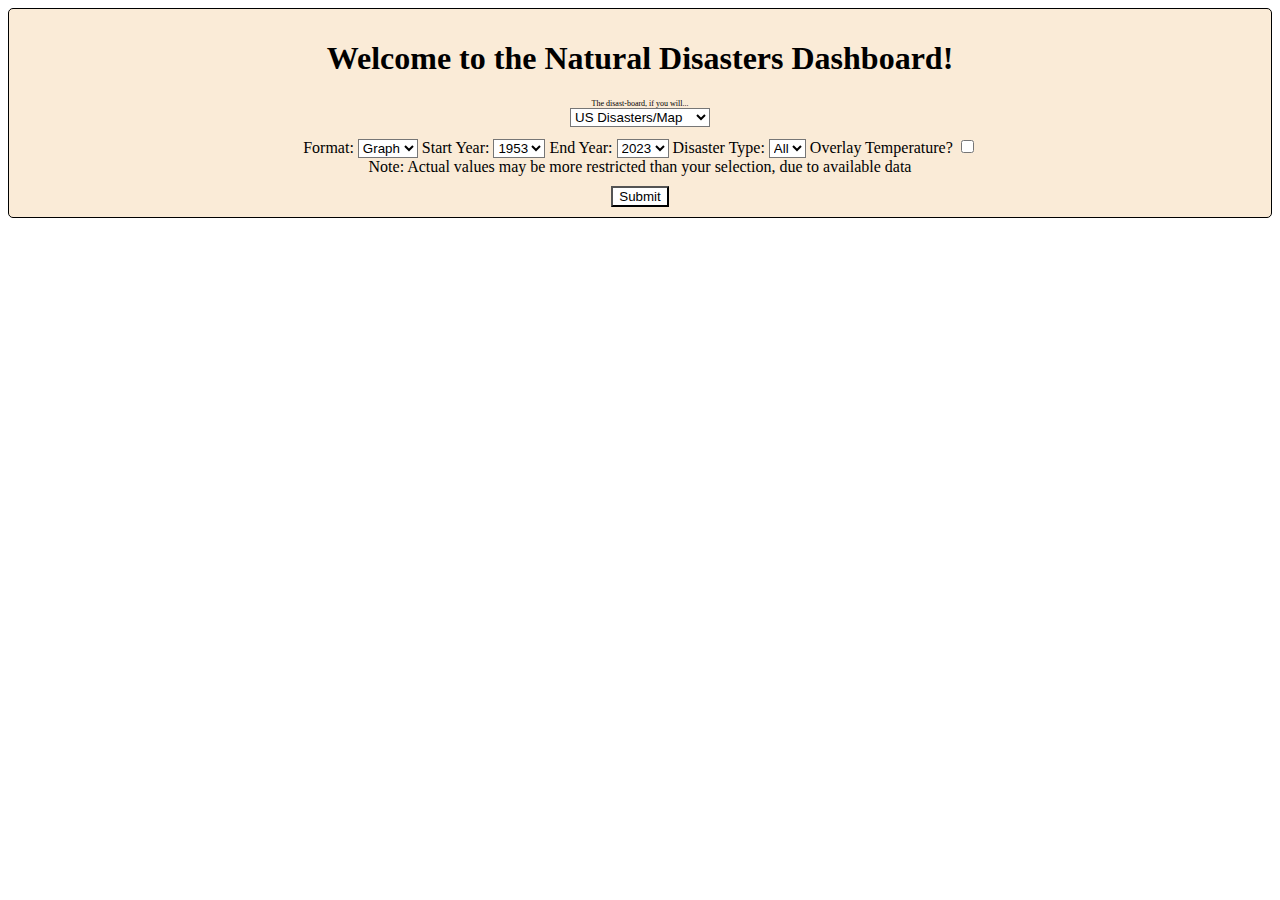
<file: index.html>
<!DOCTYPE html>
<html lang="en">

<head>
    <meta charset="UTF-8">
    <meta name="viewport" content="width=device-width, initial-scale=1.0">
    <meta http-equiv="X-UA-Compatible" content="ie=edge">
    <title>Project 3 - Natural Disasters Over Time</title>
    <link rel="stylesheet" type="text/css" href="css/site.css">
    <!-- Plotly Library -->
    <script src="https://cdn.plot.ly/plotly-latest.min.js"></script>
    <script src="js/jquery-3.7.1.min.js"></script>
    <script src="js/url_util.js"></script>
    <script src="js/logic.js"></script>
</head>

<body>
    <div class="choices">
        <h1>Welcome to the Natural Disasters Dashboard!</h1>
        <div class="mini">The disast-board, if you will...</div>
        <div class="center">
            <select id="student-dropdown" class="dropdown" onchange="onStudentDropdownChanged(this.value)">
                <option value="jason">US Disasters/Map</option>
                <option value="marla">Global Temperature</option>
                <option value="ryan">Global Disasters</option>
            </select>
        </div>
        <div class="dropdowns jason">
            <span>Format:</span>
            <select id="format-dropdown" class="dropdown jason format" onchange="onFormatDropdownChanged(this.value)">
                <option value="graph">Graph</option>
                <option value="map">Map</option>
            </select>
            <span>Start Year:</span>
            <select id="start-year" class="dropdown jason year begin"></select>
            <span>End Year:</span>
            <select id="end-year" class="dropdown jason year end"></select>
            <span>Disaster Type:</span>
            <select id="disaster-type" class="dropdown jason type">
                <option>All</option>
            </select>
            <span>Overlay Temperature?</span>
            <input type="checkbox" id="overlay-temp">
            <div>Note: Actual values may be more restricted than your selection, due to available data</div>
        </div>
        <div class="dropdowns marla">
            <!-- Marla's dropdowns area -->
            <span>Format:</span>
            <select id="dropdown-format" class="dropdown marla format"
                onchange="onTimeFormatDropdownChanged(this.value)">
                <option value="year-graph">Year</option>
                <option value="month-graph">Month</option>
            </select>
            <span class="time-drop-down year-graph">
                <span>Start Year:</span>
                <select id="year-start" class="dropdown"></select>
                <span>End Year:</span>
                <select id="year-end" class="dropdown"></select>
            </span>
            <span class="time-drop-down month-graph">
                <span>Year:</span>
                <select id="year-month" class="dropdown"></select>
            </span>
        </div>
        <div class="dropdowns ryan">
            <!-- Ryan's dropdowns area -->
            <span>Disaster Type:</span>
            <select id="all_disasters" class="dropdown ryan type">
                <option>All</option>
            </select>
        </div>
        <div class="submit-buttons">
            <button class="submit graph" onclick="graphFunctions[$('#student-dropdown').val()]()">Submit</button>
            <button class="submit map" onclick="openMap()">Submit</button>
        </div>
    </div>
    <div id="graph-area"></div>
    <script>
        // Page setup
        $.getJSON('http://127.0.0.1:5000/api/v1.0/us-disaster-types', j => {
            j.forEach(t => {
                $('#disaster-type').append(`<option value=${t[0]}>${t[0]}</option>`);
            });
        });
        let endYear = 2023;
        for (let i = 1953; i <= 2023; ++i) {
            $('#start-year').append(`<option>${i}</option>`);
            $('#end-year').append(`<option>${endYear}</option>`);
            --endYear;
        }
        endYear = 2023;
        for (let i = 1980; i <= 2023; ++i) {
            $('#year-start').append(`<option>${i}</option>`);
            $('#year-end').append(`<option>${endYear}</option>`);
            $('#year-month').append(`<option>${i}</option>`);
            --endYear;
        }
        $('#student-dropdown').change();
    </script>
</body>

</html>
</file>
<file: css/site.css>
.center {
    text-align: center;
}

.choices {
    border: 1px solid black;
    border-radius: 5px;
    padding: 10px;
    text-align: center;
    background-color: antiquewhite;
}

.choices .mini {
    font-size: 8px;
}

.dropdown {
    background-color: white;
}

.dropdowns {
    padding: 10px 0;
}

.month-graph {
    display: inline-block;
    width: 260px;
}

.submit {
    background-color: white;
    display: none;
}
</file>
